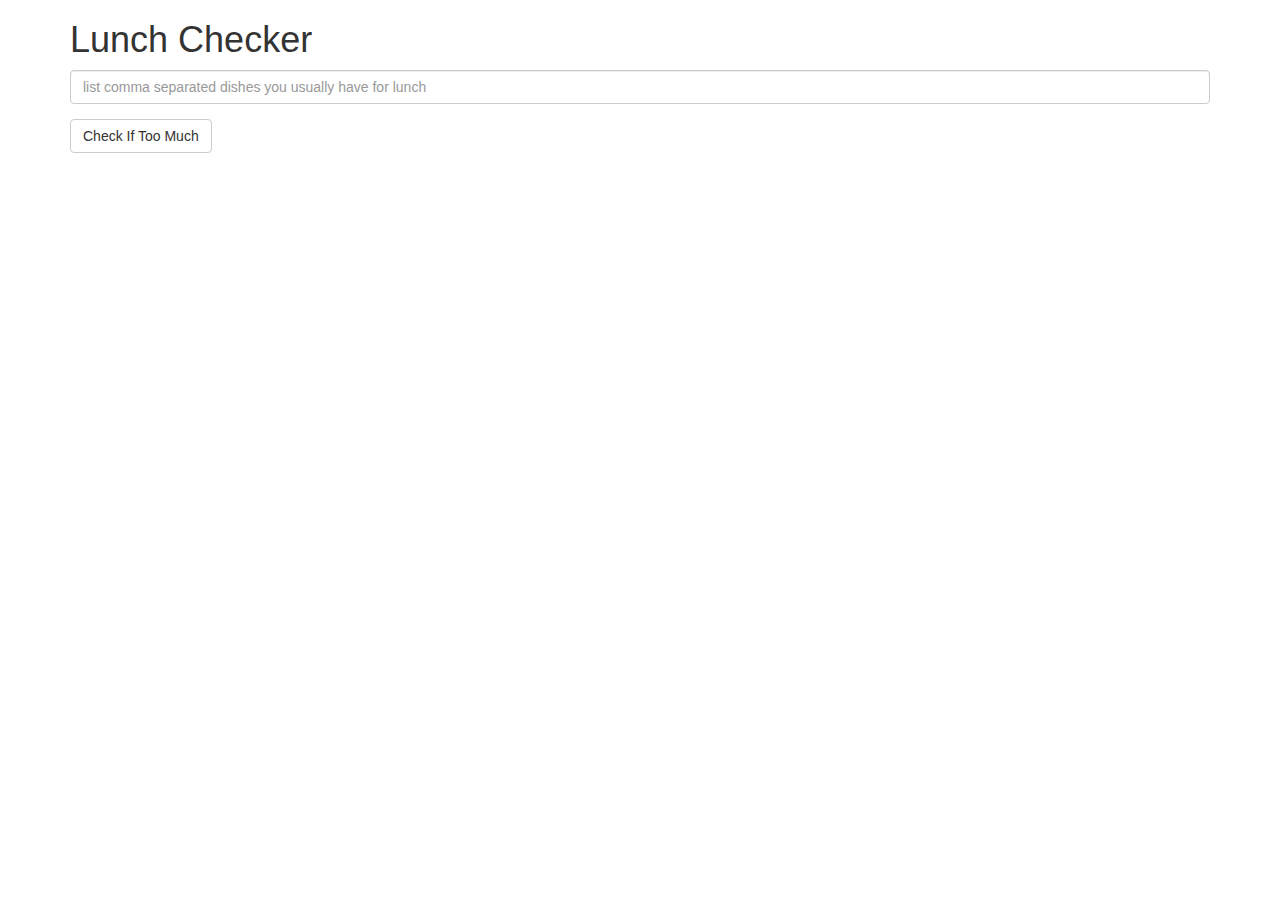
<file: mod1_solution/index.html>
<!doctype html>
<html lang="en" ng-app="LunchCheck">
  <head>
    <title>Lunch Checker</title>
    <meta charset="utf-8">
    <meta name="viewport" content="width=device-width, initial-scale=1">
    <!-- <link rel="stylesheet" href="styles/style.css"> -->
    <link rel="stylesheet" href="styles/bootstrap.min.css">
    <script src="scripts/angular.min.js"></script>
    <script src="scripts/app.js"></script>
    <style>
      .message { font-size: 1.3em; font-weight: bold; }
    </style>
  </head>
  <body>
    <div class="container" ng-controller="LunchCheckController">
      <h1>Lunch Checker</h1>

          <div class="form-group">
              <input id="lunch-menu" type="text"
              placeholder="list comma separated dishes you usually have for lunch"
              class="form-control"
              ng-model="items">
          </div>
          <div class="form-group">
              <button class="btn btn-default" ng-click="checkIfTooMuch()">Check If Too Much</button>
          </div>
          <div class="form-group message">
            {{message}}
          </div>
    </div>

  </body>
</html>
</file>
<file: mod1_solution/styles/style.css>
/* body {
    background-color: #6a2235 ;
}

.main-container {
    background-color: rgb(168, 161, 161);
    border: 3px solid rgb(100, 86, 251);
    border-radius: 5px;
    padding: 10px;
    text-align: center;
    width: 50%;
    height: 50%;
    position: absolute;
    top: 50%;
    left: 50%;
    transform: translate(-50%, -50%);
} */
</file>
